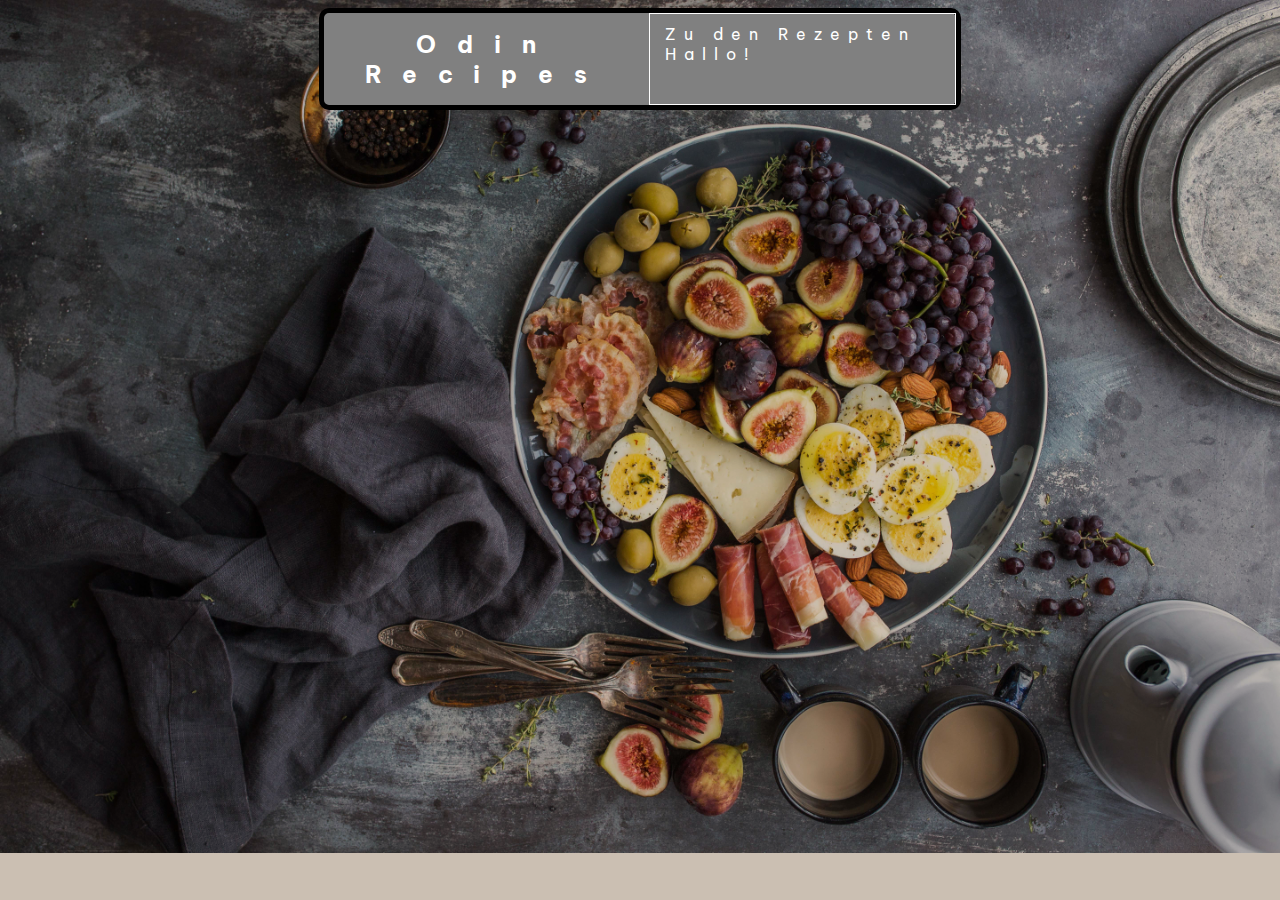
<file: index.html>
<!DOCTYPE html>
<html lang="en">
<head>
    <meta charset="UTF-8">
    <meta http-equiv="X-UA-Compatible" content="IE=edge">
    <meta name="viewport" content="width=device-width, initial-scale=1.0">
    <title>Odin Recipes</title>
    <link rel="stylesheet" href="main.css">
    <link rel="preconnect" href="https://fonts.googleapis.com">
    <link rel="preconnect" href="https://fonts.gstatic.com" crossorigin>
    <link href="https://fonts.googleapis.com/css2?family=Be+Vietnam+Pro:ital,wght@0,100;0,200;0,300;0,400;0,500;0,600;0,700;0,800;0,900;1,100;1,200;1,300;1,400;1,500;1,600;1,700;1,800;1,900&display=swap" rel="stylesheet">
</head>
<body>
    <section>
            <h1 class="main-title">Odin Recipes</h1><br>
            <a href="recipes/lasagna.html" class="links">Zu den Rezepten Hallo!</a>
    </section>
</body>
</html>
</file>
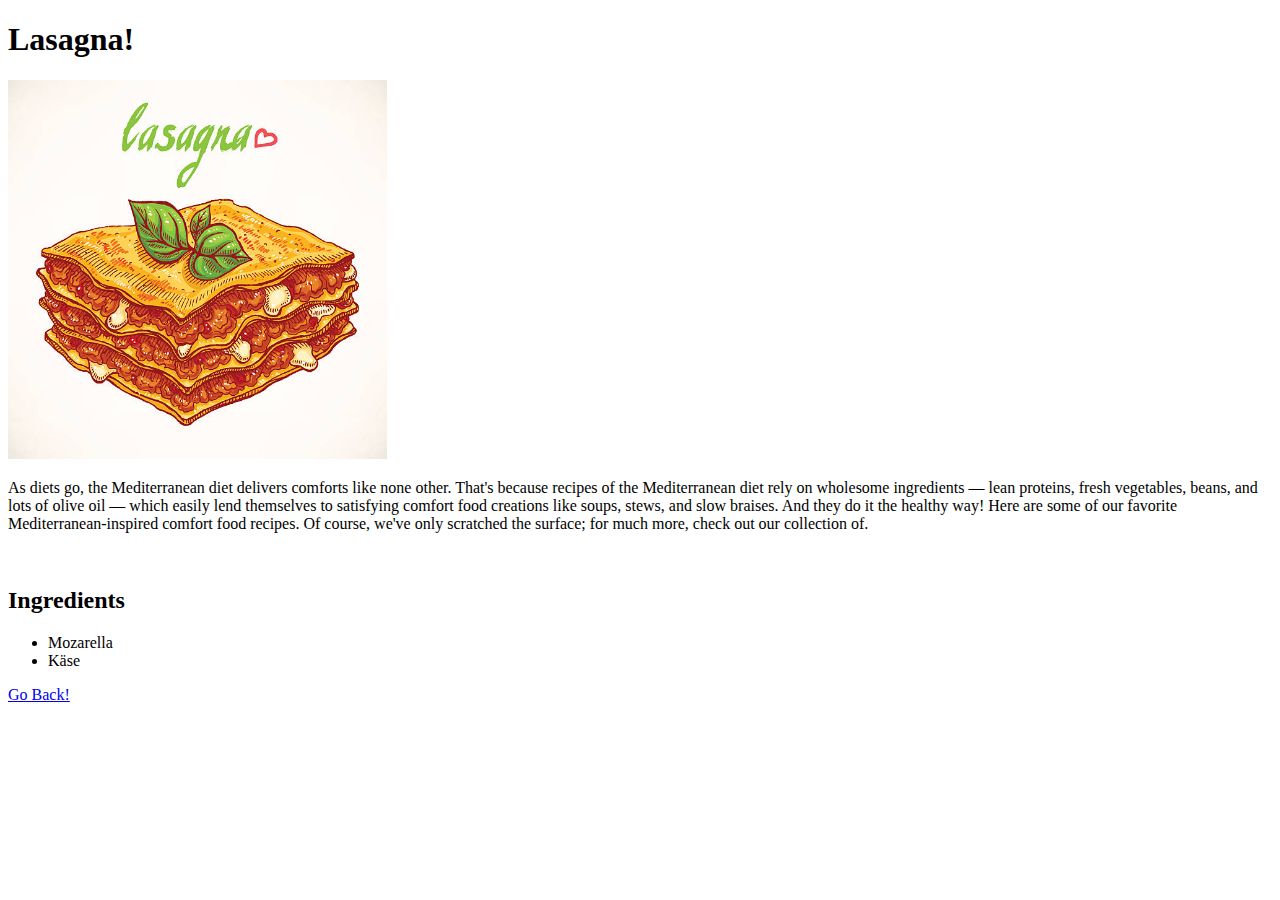
<file: recipes/lasagna.html>
<!DOCTYPE html>
<html lang="en">
<head>
    <meta charset="UTF-8">
    <meta http-equiv="X-UA-Compatible" content="IE=edge">
    <meta name="viewport" content="width=device-width, initial-scale=1.0">
    <title>Document</title>
</head>
<body>
    <h1>Lasagna!</h1>
    <img src="../images/lasagna.jpg" alt="Lasagna" width="30%">
    <p>As diets go, the Mediterranean diet delivers comforts like none other. That's because recipes of the Mediterranean diet rely on wholesome ingredients — lean proteins, fresh vegetables, beans, and lots of olive oil — which easily lend themselves to satisfying comfort food creations like soups, stews, and slow braises. And they do it the healthy way! Here are some of our favorite Mediterranean-inspired comfort food recipes. Of course, we've only scratched the surface; for much more, check out our collection of.</p><br>

    <h2>Ingredients</h2>
    <ul>
        <li>Mozarella</li>
        <li>Käse</li>
    </ul>

    <a href="../index.html">Go Back!</a>
    
</body>
</html>
</file>
<file: main.css>
body {
    background:url(images/background.jpg) rgba(82, 44, 0, 0.3);
    background-repeat: no-repeat;
    background-size: cover;
    background-blend-mode: multiply;
    /* padding: 1rem 2rem 5rem 1rem; */
}
section { 
    display: flex; 
    display: -webkit-flex; 
    /* height: 10vh;  */
    width: 50%; 
    margin: auto; 
    border-radius: 10px; 
    border: 5px solid black; 
    background-color: grey;
}

.main-title {
    font-size: 1.5rem;
    font-family: 'Be Vietnam Pro', sans-serif;
    text-align: center;
    letter-spacing: 1.3rem;
    color: white;

}

.links {
    font-size: 1rem;
    font-family: 'Be Vietnam Pro', sans-serif;
    letter-spacing: 0.5rem;
    text-decoration: none;
    color: white;
    border: solid white 1px;
    padding: 10px 10px 10px 15px;
}
</file>
